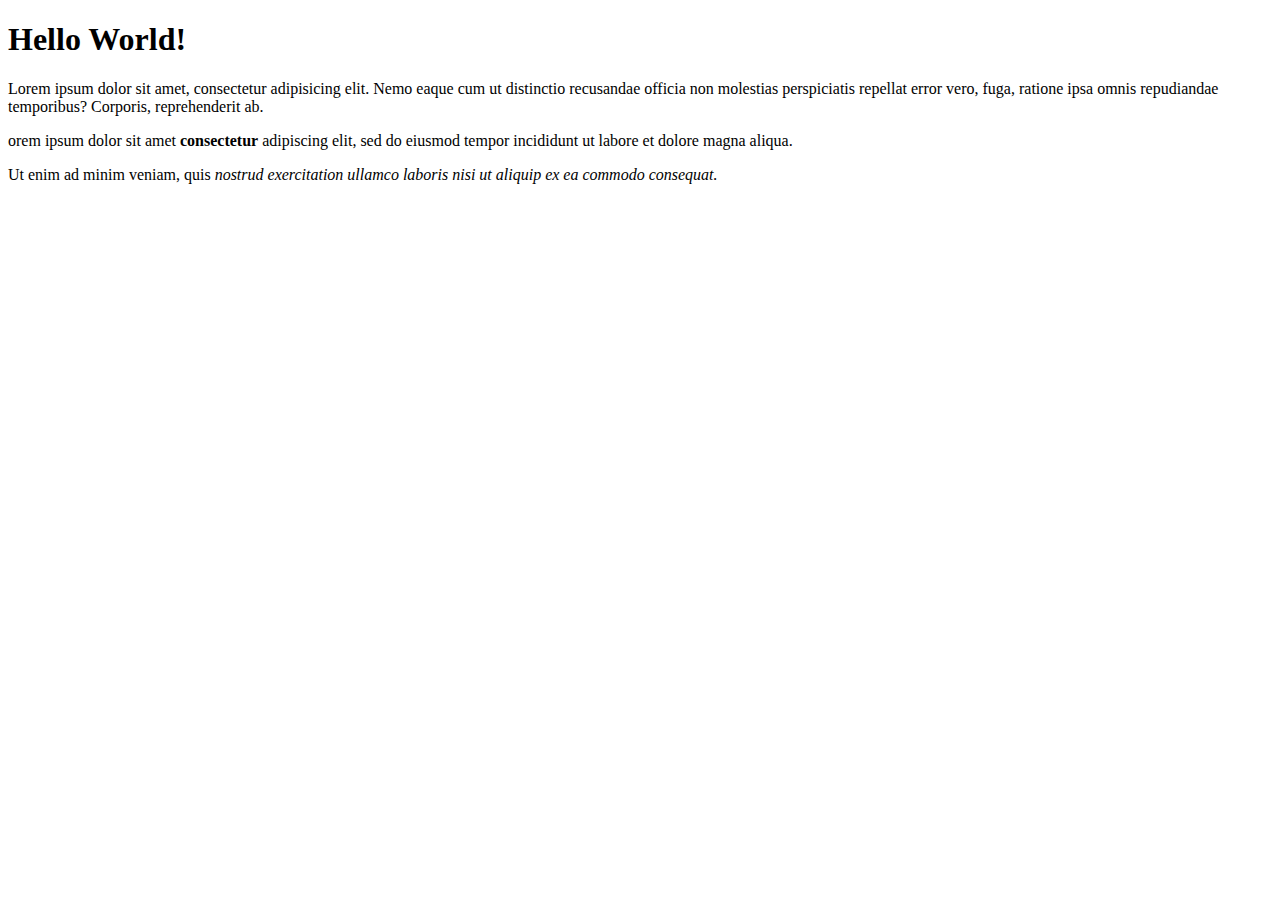
<file: My website/index.html>
<!DOCTYPE html>
<html lang="en">
    <head>
        <meta charset="UTF-8">
        <meta name="viewport" content="width=device-width, initial-scale=1.0">
        <title>my first webpage</title>
    </head>


    <body>

        <h1>Hello World!</h1>
        <!--I am an html comment-->
        <!-- <b> = strong, <i> = <em> -->
        <p>Lorem ipsum dolor sit amet, consectetur adipisicing elit. Nemo eaque cum ut distinctio recusandae officia non molestias perspiciatis repellat error vero, fuga, ratione ipsa omnis repudiandae temporibus? Corporis, reprehenderit ab.</p>
        <p>orem ipsum dolor sit amet <strong>consectetur</strong> adipiscing elit, sed do eiusmod tempor incididunt ut labore et dolore magna aliqua.</p>
        <p>Ut enim ad minim veniam, quis <em> nostrud exercitation ullamco laboris nisi ut aliquip ex ea commodo consequat.</em></p>

    </body>

</html>
</file>
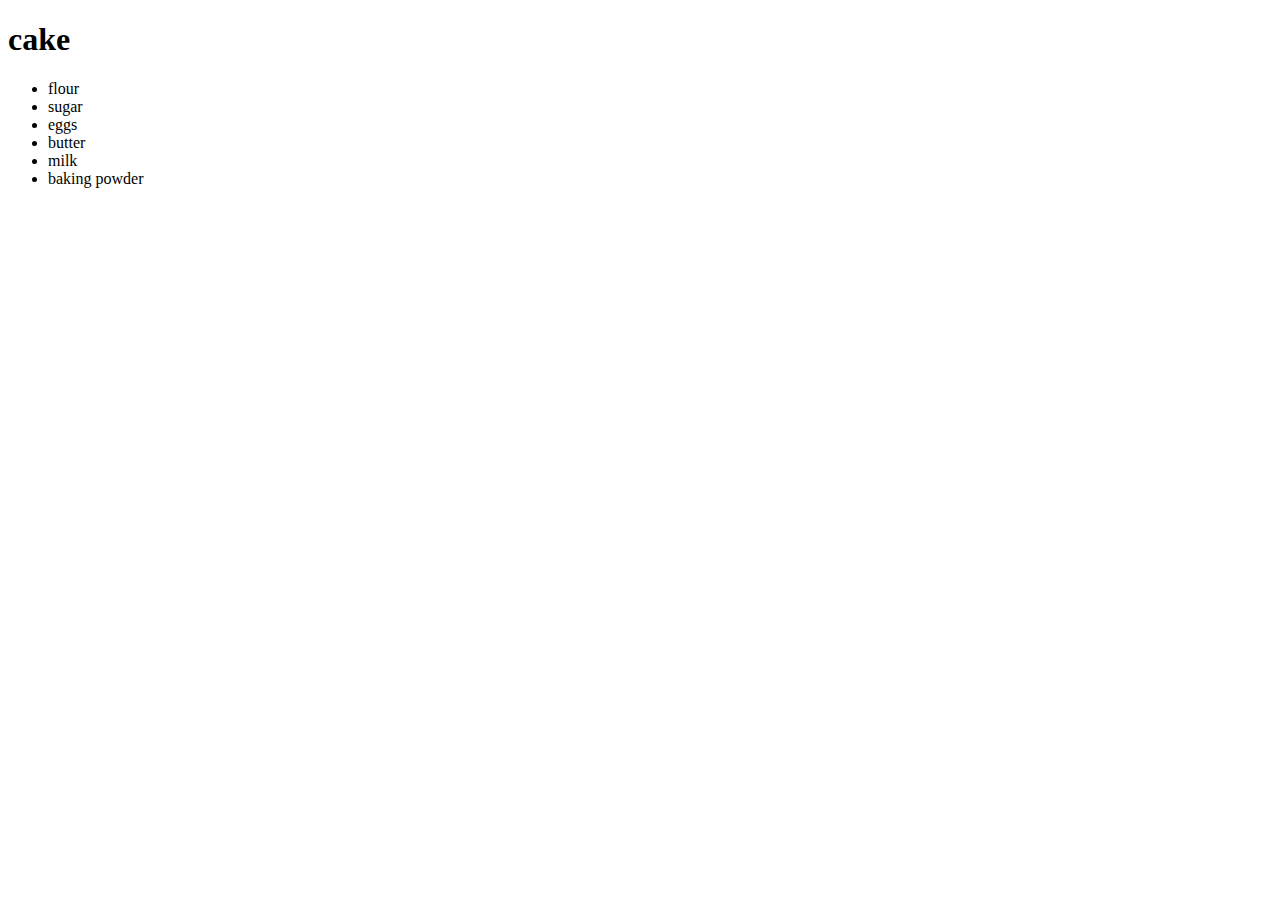
<file: My website/pages/cake.html>
<!DOCTYPE html>
<html lang="en">
<head>
    <meta charset="UTF-8">
    <meta name="viewport" content="width=device-width, initial-scale=1.0">
    <title>Document</title>
</head>
<body>
    <h1>cake</h1>
    <ul>
                    <li>flour</li>
                    <li>sugar</li>
                    <li>eggs</li>
                    <li>butter</li>
                    <li>milk</li>
                    <li>baking powder</li>
                </ul>
</body>
</html>
</file>
